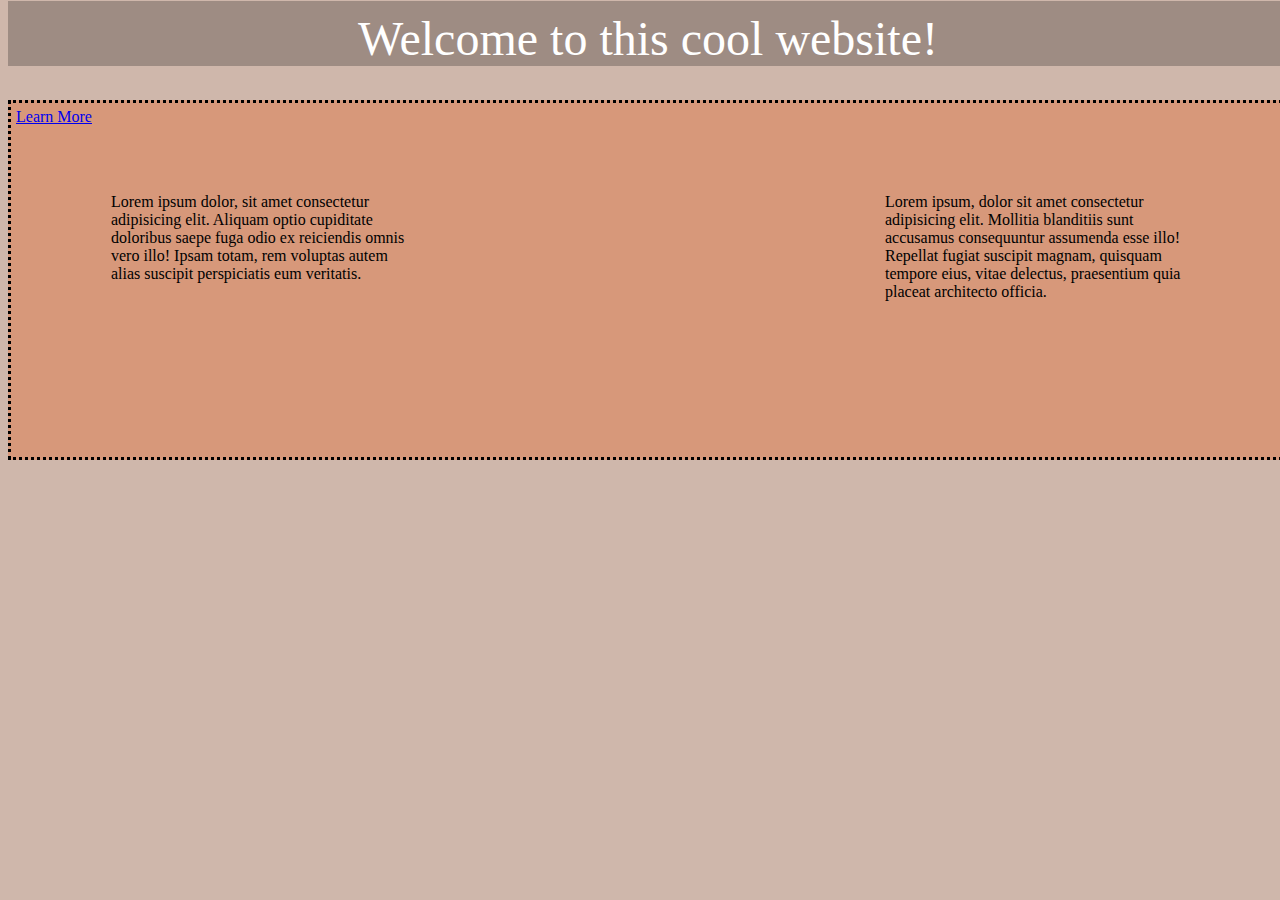
<file: index.html>
<!DOCTYPE html>
<html>

<head>
  <meta charset="utf-8">
  <meta name="viewport" content="width=device-width">
  <title>replit</title>
  <link href="style.css" rel="stylesheet" type="text/css" />
</head>

<body>
  <header>Welcome to this cool website!</header>
  <div class="container">

      <p1>Lorem ipsum dolor, sit amet consectetur adipisicing elit. Aliquam optio cupiditate doloribus saepe fuga odio ex reiciendis omnis vero illo! Ipsam totam, rem voluptas autem alias suscipit perspiciatis eum veritatis.</p1>
    
    <p2>Lorem ipsum, dolor sit amet consectetur adipisicing elit. Mollitia blanditiis sunt accusamus consequuntur assumenda esse illo! Repellat fugiat suscipit magnam, quisquam tempore eius, vitae delectus, praesentium quia placeat architecto officia.</p2>
    
    <aside>
      <a href="about.html">Learn More</a>

    </aside>


    
  </div>
</body>

</html>
</file>
<file: style.css>
html{
    height: 100%;
    width: 100%;
    background-color: #CFB7AB;
  }
  header{
    position: absolute;
    top:1px;
    width: 100%;
    background-color: #9E8C83;
    color: white;
    text-align: center;
    font-size: 3em;
    padding-top: 10px;
    
    
  }
  .container{
    width: 100%;
    height: 40%;
    background-color: #D7987A;
    position: absolute;
    top: 100px;
    padding: 5px;
    box-sizing: border-box;
    margin-bottom: 10px;
    border: dotted black;
    
  }
  p1{
    width: 300px;
    height: 150px;
    position: absolute;
    top: 90px;
    left: 100px;
  }
  p2{
    width: 300px;
    height: 130px;
    position: absolute;
    top: 90px;
    right: 100px;
  }
  
  .imageone{
    position: fixed;
    right: 20px;
    top: 495px;
  }
  
  
  .imagetwo{
    position: fixed;
    left: 20px;
    top: 150px;
    
  }
  .imagethree{
    position: fixed;
    left: 20px;
    top: 495px;
  }
  .imagefour{
    position: fixed;
    right: 20px;
    top: 150px;
    
  }
  p3{
    position: fixed;
    left: 350px;
    top: 150px;
    height: 300px;
    width: 200px;
  }
  p4{
    position: fixed;
    left: 350px;
    top: 495px;
    height: 300px;
    width: 200px;
    }
  
  p5{
    position: fixed;
    right: 350px;
    top: 150px;
    height: 300px;
    width: 200px;
  }
  p6{
    position: fixed;
    right: 350px;
    top: 495px;
    height: 300px;
    width: 200px;
  }
  
  @media screen and (max-width: 800px) 
    {p1,p2,p3,p4,p5,p6,imageone,imagetwo,imagethree,imagefour}
  width: 200px;
  display: inline-block;
  
  
  {
  
  @media screen and (min-width: 800px)
    {p1,p2,p3,p4,p5,p6,imageone,imagetwo,imagethree,imagefour}
  width: 250px;
  margin: 8px;
  
    
    
  }
</file>
